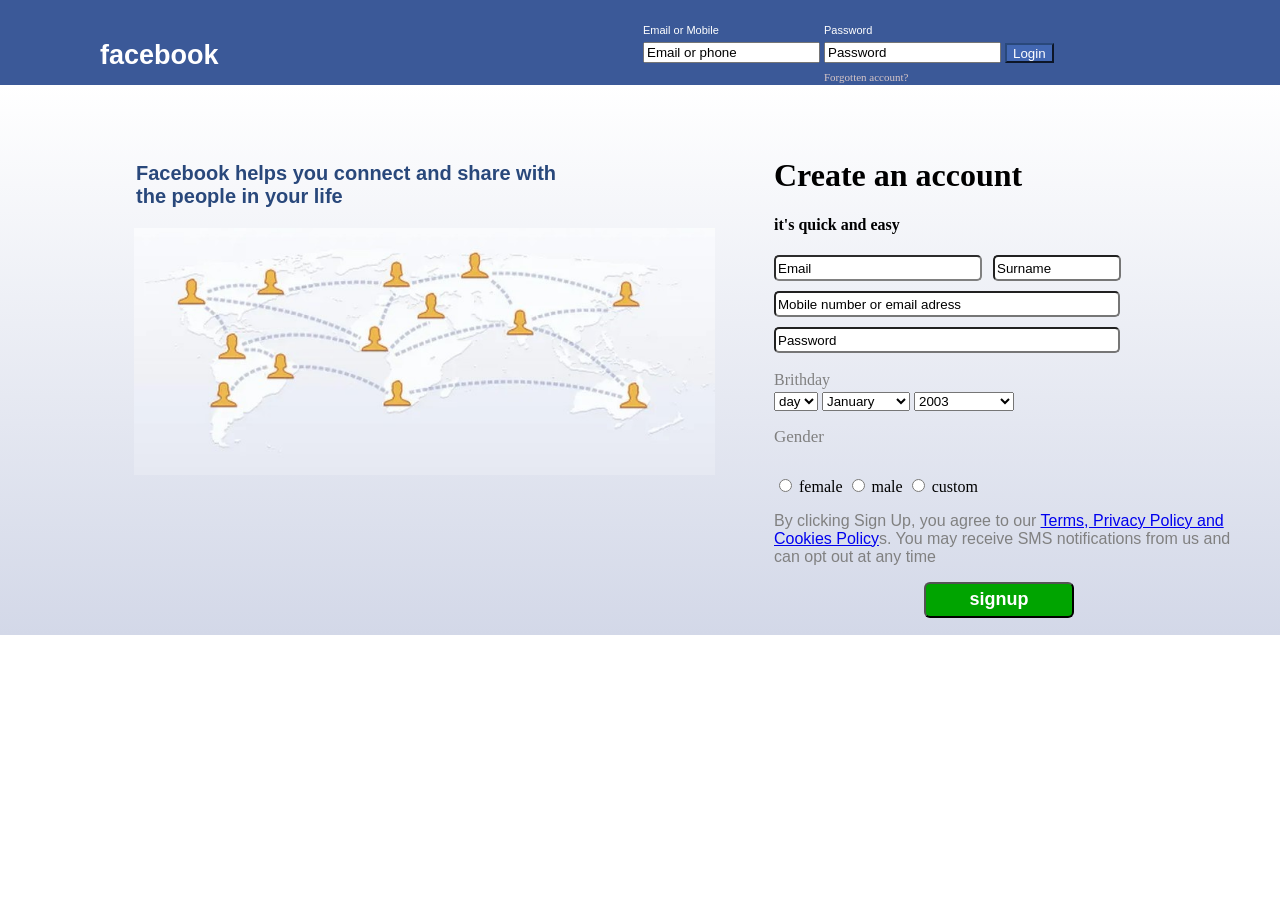
<file: index.html>
<!DOCTYPE html>
<!DOCTYPE html>
<html lang="en">
<head>
    <meta charset="UTF-8">
    <meta name="viewport" content="width=device-width, initial-scale=1.0">
    <link rel="stylesheet" href="main.css">
    <title></title>
</head>
<body>
    <div class="container">
       <div class="header">
         <div class="logo">
             <a  class="logo_text" href="main.html">facebook</a>
         </div>
         <div class="login">
            <form action="">
                <table class="login_form">
                    <tr>
                        <td><label class="logintext">Email or Mobile</label></td>
                        <td><label class="logintext">Password</label></td>

                    </tr>
                    <tr>
                        <td><input type="text"  value="Email or phone" ></td>
                        <td><input type="text" value="Password"></td>
                        <td><input type="submit" value="Login" class="submitbutton"></td>
                    </tr>
                    <tr>
                        <td></td>
                        <td><a class="forgotten_text" href="forgotten.html">Forgotten account?</a></td>
                    </tr>
                </table>
            </form>

         </div>
       </div>
       <div class="body">
        
        <div class="left">
            <p class="bodytext">Facebook helps you connect and share with <br>the people in your life</p>
            <img  src="fb.jpg" alt="" class="image">
        </div>
        <div class="right">
        <h1>Create an account</h1>
        <h4>it's quick and easy</h4>
        <form class="rightform" action="">
              <input type="text" value="Email" class="email">
              <input type="text" value="Surname" class="surname">
              <input type="text" value="Mobile number or email adress" class="mobile">
              <input type="text" value="Password" class="Password">
        </form>
        <br>
        <label for="" class="birth">Brithday</label>
        <br>
       <select name="" id="" class="date">
        <option value="">day</option>
        <option value="">1</option>
        <option value="">2</option>
        <option value="">3</option>
        <option value="">4</option>
        <option value="">5</option>
       </select>

       <select id="months" name="months">
        <option value="January">January</option>
        <option value="February">February</option>
        <option value="March">March</option>
        <option value="April">April</option>
        <option value="May">May</option>
        <option value="June">June</option>
        <option value="July">July</option>
        <option value="August">August</option>
        <option value="September">September</option>
        <option value="October">October</option>
        <option value="November">November</option>
        <option value="December">December</option>
      </select>
      <select id="years" name="years" class="year">
        <option value="2003">2003</option>
        <option value="2004">2004</option>
        <option value="2005">2005</option>
        
        <option value="2020">2020</option>
      </select>
<br>
      <h5 class="Gender">Gender</h5>
      <input type="radio" class="gend" name="g">
      <label for="" class="fmale">female</label>
      <input type="radio" class="gend" name="g">
      <label for="" class="male">male</label>
      <input type="radio" class="gend" name="g">
      <label for="" class="custom">custom</label>
      
      <p class="policy">By clicking Sign Up, you agree to our <a href="policy.html">Terms, Privacy Policy and Cookies Policy</a>s. You may receive SMS notifications from us and can opt out at any time</p>
        <input type="submit" class="signup" value="signup">
    </div>

       </div>
    </div>
</body>
</html>
</file>
<file: main.css>
.header{
    width: 100%;
    height: 85px;
    background-color: #3b5998;
}
body{
    margin: 0%;
}
.logo{
width: 50%;
padding-top: 40px;
float: left;
}
.login{
width: 50%;
float: left;
}
.logo_text{
    font-size: 27px;
    color: white;
    font-weight: bold;
    text-decoration: none;
    font-family: Arial, Helvetica, sans-serif;
    margin-left: 100px;
}
.logintext
{
    color: white;
    font-family: Arial, Helvetica, sans-serif;
    font-size: 11px;
}
.login_form{
    padding-top: 17px;
}
.forgotten_text{
    color: rgb(216, 199, 199);
    text-decoration: none;
    font-size: 11px;
}
.submitbutton{
    background-color: #4267b2;
    border-color: #29487b;
    color: white;
    height: 20px;
    cursor: pointer;
    
}
.submitbutton:hover{
    background: #6281bf;
}

.left
{
    width: 50%;
    float: left;
    padding-left: 134px;
    padding-top: 54px;
}
.right{
    width: 38%;
    float: left;
    
    padding-top: 48px;
}
.body{
    background: linear-gradient(white,#D3D8E8);
    width: 100%;
    height: 550px;
}
.image{
    width: 581px;
    
}
.bodytext{
    font-weight: bold;
    font-family: Arial, Helvetica, sans-serif;
    color: #29487b;
    padding-left: 2px;
    font-size: 20px;
    
}
.email{
    height: 20px;
    width: 200px;
    border-radius: 5px;
    border: solid none;
    border-color: grey;
}
.surname{
    margin-left: 7px;
    height: 20px;
    width: 120px;
    border-radius: 5px;
}
.mobile{
    margin-top: 10px;
    height: 20px;
    width: 338px;
    border-radius: 5px;
}
.Password{
    margin-top: 10px;
    height: 20px;
    width: 338px;
    border-radius: 5px;
}
.birth{
    
    margin-top: 10px;
    color: grey;
    

}
.Gender{
    margin-top: 15px;
    color: grey;
    padding-top: 1px;
    font-weight: unset;
    font-size: 17px;


}

.date{
    margin-top: 3px;
}
.year{
    width: 100px;
}
.policy{
    color: grey;
    font-family: Arial, Helvetica, sans-serif;
}
.signup{
    margin-left: 150px;
    width: 150px;
    height: 30px;
    background-color:#00a400;
    border-radius: 6px;
    color: #fff;
    font-size: 18px;
    font-weight: 600;
    height: 36px;
    overflow: hidden;
    padding: 0 32px;
    text-shadow: none;
}
.signup:hover{
    background-color: #2eeb2e;
    cursor: pointer;
}
</file>
<file: fbstyle.css>
.header{
    width: 100%;
    height: 85px;
    background-color: #3b5998;
}
body{
    margin: 0%;
}
.logo{
width: 50%;
padding-top: 40px;
float: left;
}
.login{
width: 50%;
float: left;
}
.logo_text{
    font-size: 27px;
    color: white;
    font-weight: bold;
    text-decoration: none;
    font-family: Arial, Helvetica, sans-serif;
    margin-left: 100px;
}
.logintext
{
    color: white;
    font-family: Arial, Helvetica, sans-serif;
    font-size: 11px;
}
.login_form{
    padding-top: 17px;
}
.forgotten_text{
    color: rgb(216, 199, 199);
    text-decoration: none;
    font-size: 11px;
}
.submitbutton{
    background-color: #4267b2;
    border-color: #29487b;
    color: white;
    height: 20px;
    cursor: pointer;
    
}
.submitbutton:hover{
    background: #6281bf;
}

.left
{
    width: 50%;
    float: left;
    padding-left: 134px;
    padding-top: 54px;
}
.right{
    width: 38%;
    float: left;
    
    padding-top: 48px;
}
.body{
    background: linear-gradient(white,#D3D8E8);
    width: 100%;
    height: 550px;
}
.image{
    width: 581px;
    
}
.bodytext{
    font-weight: bold;
    font-family: Arial, Helvetica, sans-serif;
    color: #29487b;
    padding-left: 2px;
    font-size: 20px;
    
}
.email{
    height: 20px;
    width: 200px;
    border-radius: 5px;
    border: solid none;
    border-color: grey;
}
.surname{
    margin-left: 7px;
    height: 20px;
    width: 120px;
    border-radius: 5px;
}
.mobile{
    margin-top: 10px;
    height: 20px;
    width: 338px;
    border-radius: 5px;
}
.Password{
    margin-top: 10px;
    height: 20px;
    width: 338px;
    border-radius: 5px;
}
.birth{
    
    margin-top: 10px;
    color: grey;
    

}
.Gender{
    margin-top: 15px;
    color: grey;
    padding-top: 1px;
    font-weight: unset;
    font-size: 17px;


}

.date{
    margin-top: 3px;
}
.year{
    width: 100px;
}
.policy{
    color: grey;
    font-family: Arial, Helvetica, sans-serif;
}
.signup{
    margin-left: 150px;
    width: 150px;
    height: 30px;
    background-color:#00a400;
    border-radius: 6px;
    color: #fff;
    font-size: 18px;
    font-weight: 600;
    height: 36px;
    overflow: hidden;
    padding: 0 32px;
    text-shadow: none;
}
.signup:hover{
    background-color: #2eeb2e;
    cursor: pointer;
}
</file>
